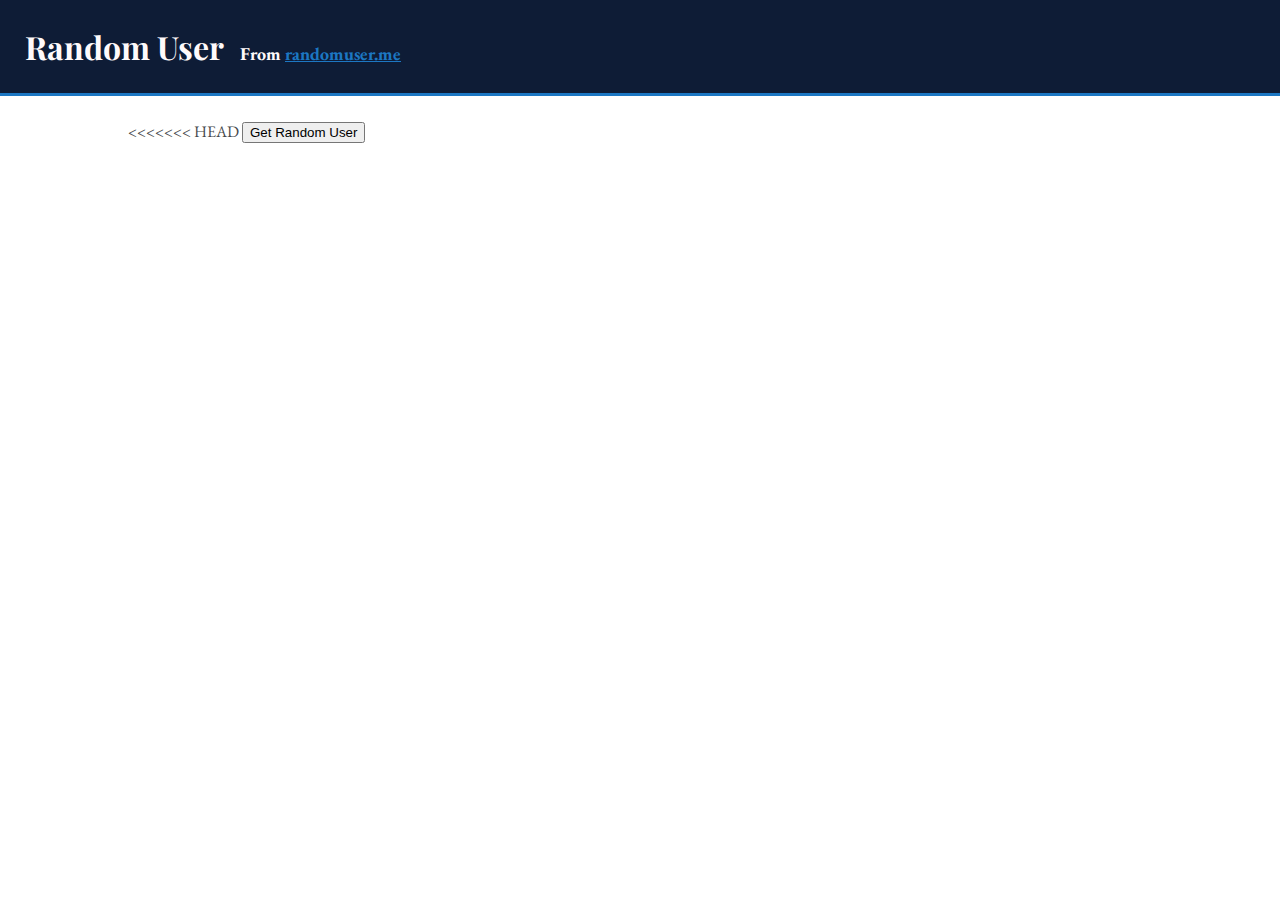
<file: M2/api-calls-fetch/index.html>
<!DOCTYPE html>
<html>
  <head>
    <meta charset="utf-8" />
    <meta name="viewport" content="width=device-width" />
    <title>Random User</title>
    <link href="style.css" rel="stylesheet" type="text/css" />
    <script defer src="script.js"></script>
  </head>

  <body>
    <header>
      <h1>
        Random User
        <span> From <a href="https://randomuser.me">randomuser.me</a> </span>
      </h1>
    </header>

    <main>
<<<<<<< HEAD
      <!-- Button to handle user event fetch api -->
      <button type="submit">Get Random User</button>
      <section class="people">
        <!-- <section class="card">
          <img
            src="https://randomuser.me/api/portraits/men/83.jpg"
            alt="Victor Gonzolez"
          />
          <h2>Albert Christensen</h2>
          <p>dilza.nascimento@example.com</p>
        </section> -->
        <!-- Display user here -->
      </section>
      <section style="display: none" class="error">
        <!-- Display errors here -->
        <!-- <section class="error-message">
          <p>Something went wrong!</p>
          <p>{this is where we print the error}</p>
=======
      <button type="submit">
        <!-- user button to handle event fetch api data -->
        Get Random User
      </button>
      <section class="people">
        <!-- <section class="card">
          <img
            src="https://randomuser.me/api/portraits/women/26.jpg"
            alt="Mr Jeremy Ruiz"
          />
          <h2>Mr Jeremy Ruiz</h2>
          <p>sebastian.mason@example.com</p>
        </section> -->
        <!-- display random user here -->
      </section>
      <section style="display: none" class="error">
        <!-- display error here -->
        <!-- <section class="error-message">
          <p>Something went wrong!</p>
          <p>{this is where we will print the error}</p>
>>>>>>> 0d3d0506720d7ae5c5afcea1c6f3e6c7f0ea4457
        </section> -->
      </section>
    </main>
  </body>
</html>
</file>
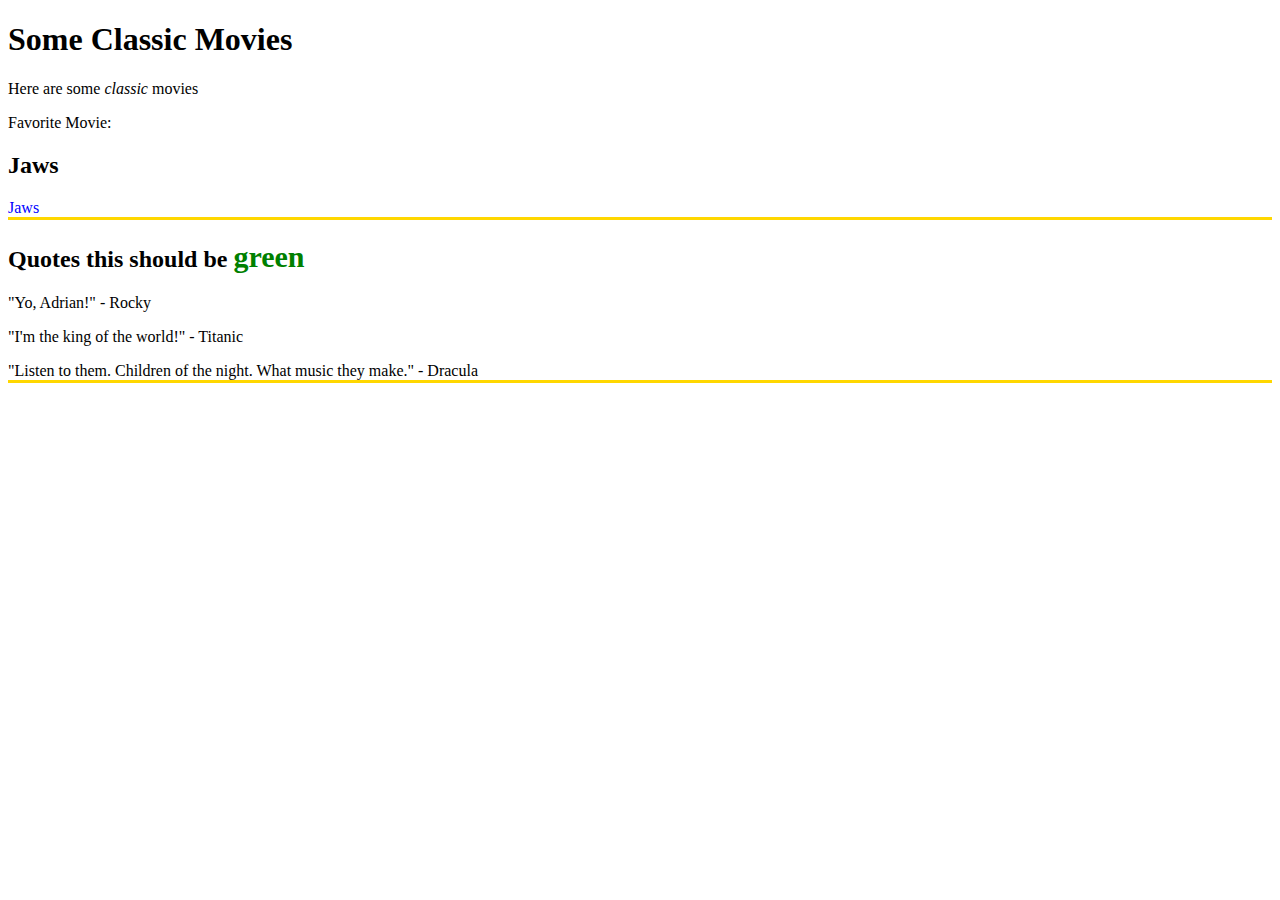
<file: M2/css-selectors/index.html>
<!DOCTYPE html>
<html lang="en">
  <head>
    <meta charset="UTF-8" />
    <meta http-equiv="X-UA-Compatible" content="IE=edge" />
    <meta name="viewport" content="width=device-width, initial-scale=1.0" />
    <link rel="stylesheet" href="style.css" />
    <title>Classic Movies</title>
  </head>
  <body>
    <h1 class="movie-title">Some Classic Movies</h1>
    <p>Here are some <em>classic</em> movies</p>

    <div class="favorite-movie">
      <h2 class="movie-title">Jaws</h2>
      <p id="jaws" class="important-quote">Jaws</p>
    </div>

    <div class="quotes">
      <h2>
        Quotes
        <span>this should be <span class="movie-title">green</span> </span>
      </h2>
      <p class="active movie-quote rocky">"Yo, Adrian!" <span>- Rocky</span></p>
      <p class="movie-quote titanic">
        "I'm the king of the world!" <span>- Titanic</span>
      </p>
      <p class="movie-quote dracula important-quote">
        "Listen to them. Children of the night. What music they make."
        <span>- Dracula</span>
      </p>
    </div>
  </body>
</html>
</file>
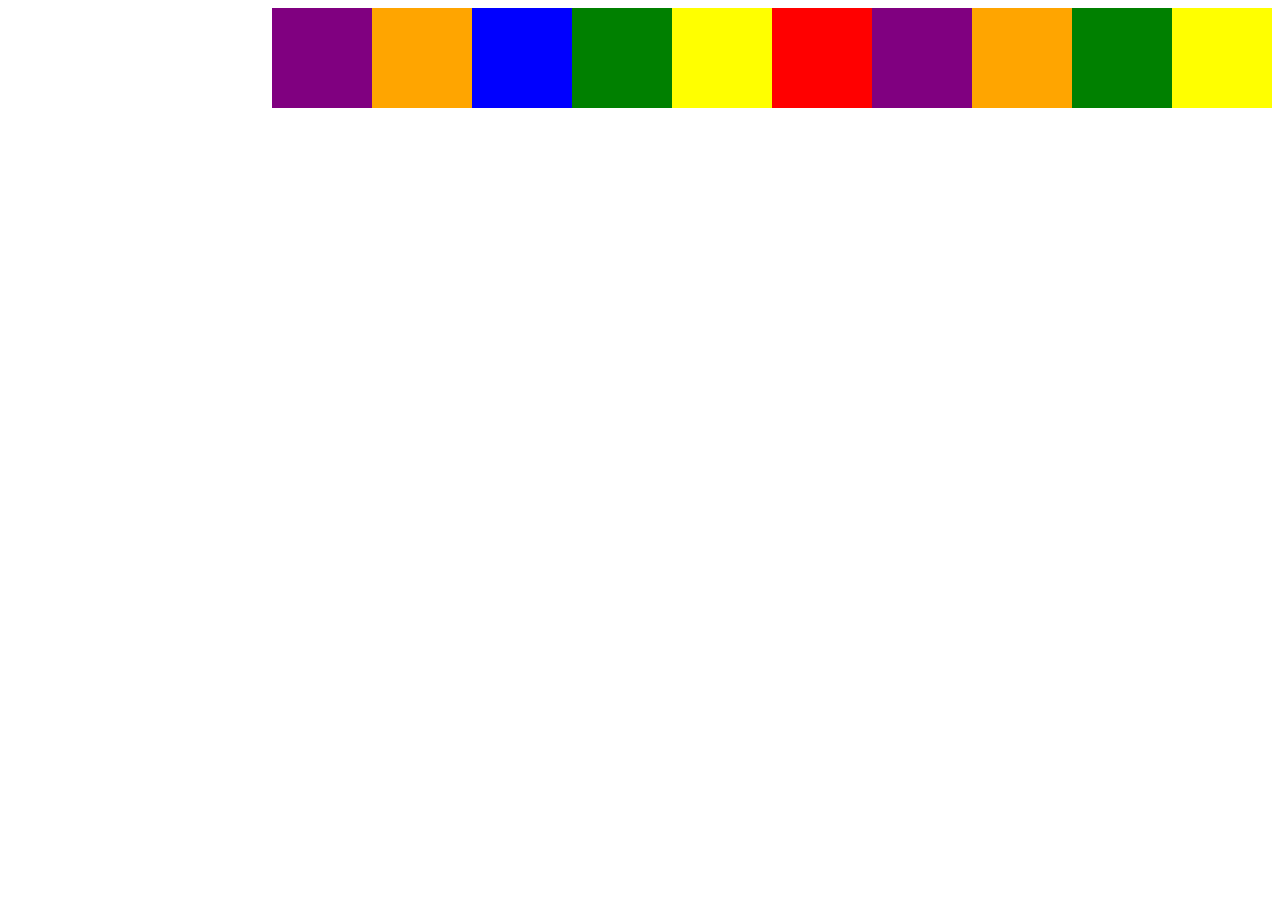
<file: M2/flex-box/index.html>
<!DOCTYPE html>
<html lang="en">
  <head>
    <meta charset="UTF-8" />
    <meta http-equiv="X-UA-Compatible" content="IE=edge" />
    <link rel="stylesheet" href="style.css" />
    <meta name="viewport" content="width=device-width, initial-scale=1.0" />
    <title>Document</title>
  </head>
  <body>
    <section class="flex-container">
      <div class="flex-item purple"></div>
      <div class="flex-item orange"></div>
      <div class="flex-item blue"></div>
      <div class="flex-item green"></div>
      <div class="flex-item yellow"></div>
      <div class="flex-item red"></div>
      <div class="flex-item purple"></div>
      <div class="flex-item orange"></div>
      <div class="flex-item green"></div>
      <div class="flex-item yellow"></div>
    </section>
  </body>
</html>
</file>
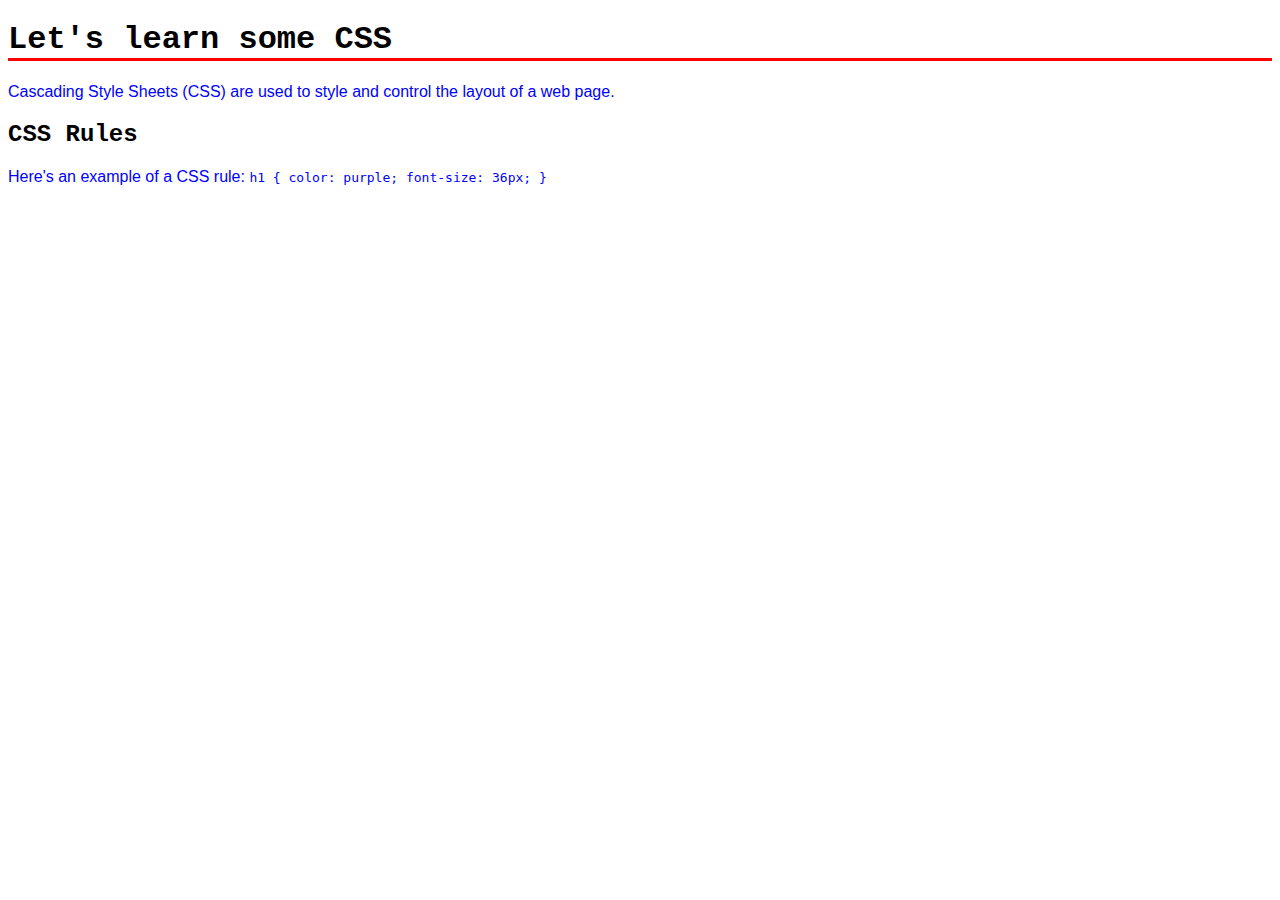
<file: M2/intro-css/index.html>
<!DOCTYPE html>
<html lang="en">
  <head>
    <meta charset="UTF-8" />
    <meta http-equiv="X-UA-Compatible" content="IE=edge" />
    <meta name="viewport" content="width=device-width, initial-scale=1.0" />
    <link rel="stylesheet" href="styles.css" />
    <style>
      h2 {
        font-family: "Courier New", Courier, monospace;
      }
    </style>
    <title>Intro to CSS</title>
  </head>
  <body>
    <h1>Let's learn some CSS</h1>
    <p>
      Cascading Style Sheets (CSS) are used to style and control the layout of a
      web page.
    </p>
    <h2>CSS Rules</h2>
    <p>
      Here's an example of a CSS rule:
      <code> h1 { color: purple; font-size: 36px; } </code>
    </p>
  </body>
</html>
</file>
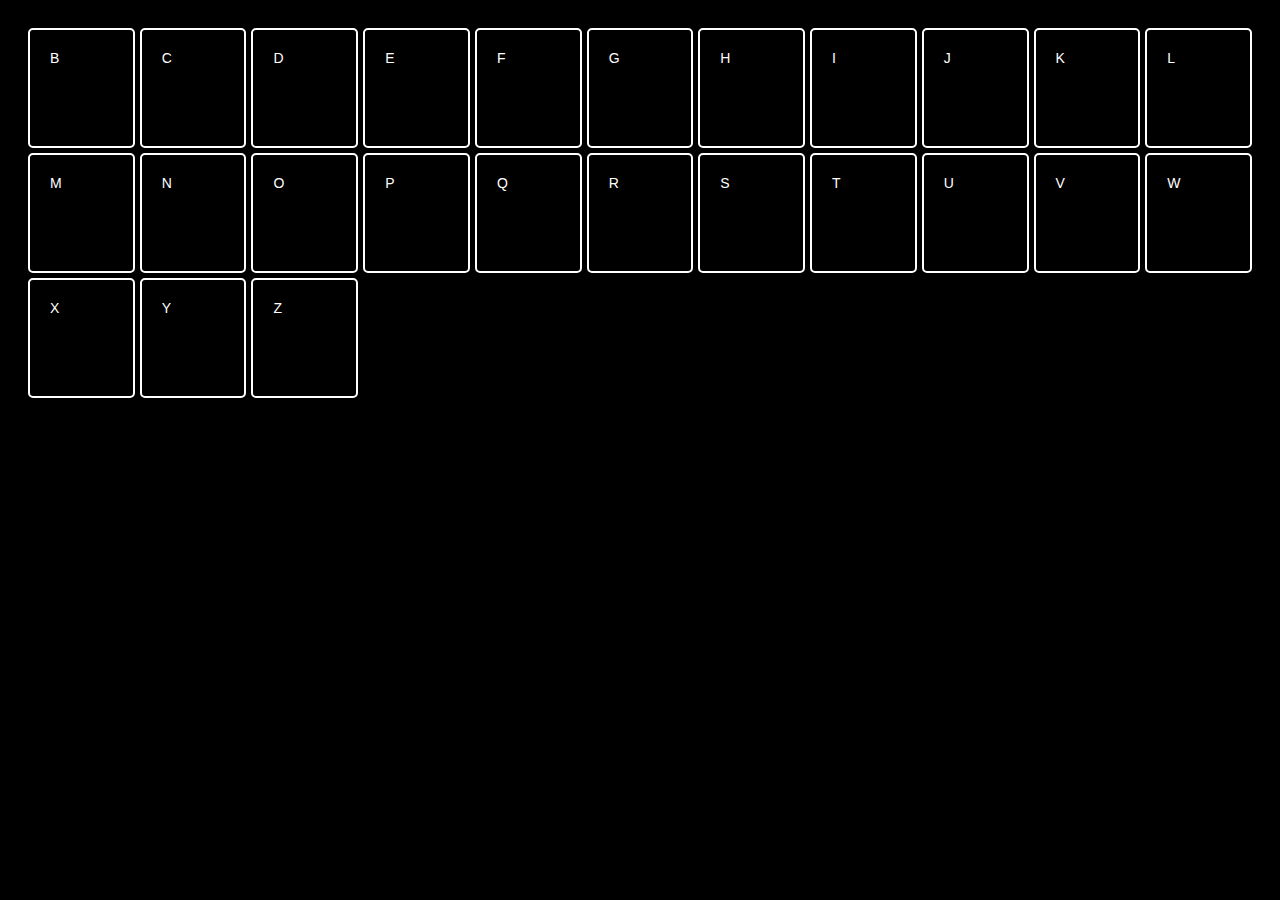
<file: M2/reading-deleting-dom-elements/index.html>
<!DOCTYPE html>
<html lang="en">
  <head>
    <meta charset="UTF-8" />
    <meta http-equiv="X-UA-Compatible" content="IE=edge" />
    <meta name="viewport" content="width=device-width, initial-scale=1.0" />
    <link rel="stylesheet" href="style.css" />
    <script defer src="./script.js"></script>
    <title>Document</title>
  </head>
  <body>
    <section>
      <div class="wrapper">
        <span class="box a">
          A
          <p>p tag text value</p>
          <p>
            p tag text value
            <strong> strong text value </strong>
          </p>
        </span>
        <span class="box b">B</span>
        <span class="box c">C</span>
        <span class="box d">D</span>
        <span class="box e">E</span>
        <span class="box f">F</span>
        <span class="box g">G</span>
        <span class="box h">H</span>
        <span class="box i">I</span>
        <span class="box j">J</span>
        <span class="box k">K</span>
        <span class="box l">L</span>
        <span class="box m">M</span>
        <span class="box n">N</span>
        <span class="box o">O</span>
        <span class="box p">P</span>
        <span class="box q">Q</span>
        <span class="box r">R</span>
        <span class="box s">S</span>
        <span class="box t">T</span>
        <span class="box u">U</span>
        <span class="box v">V</span>
        <span class="box w">W</span>
        <span class="box x">X</span>
        <span class="box y">Y</span>
        <span class="box z">Z</span>
      </div>
    </section>
  </body>
</html>
</file>
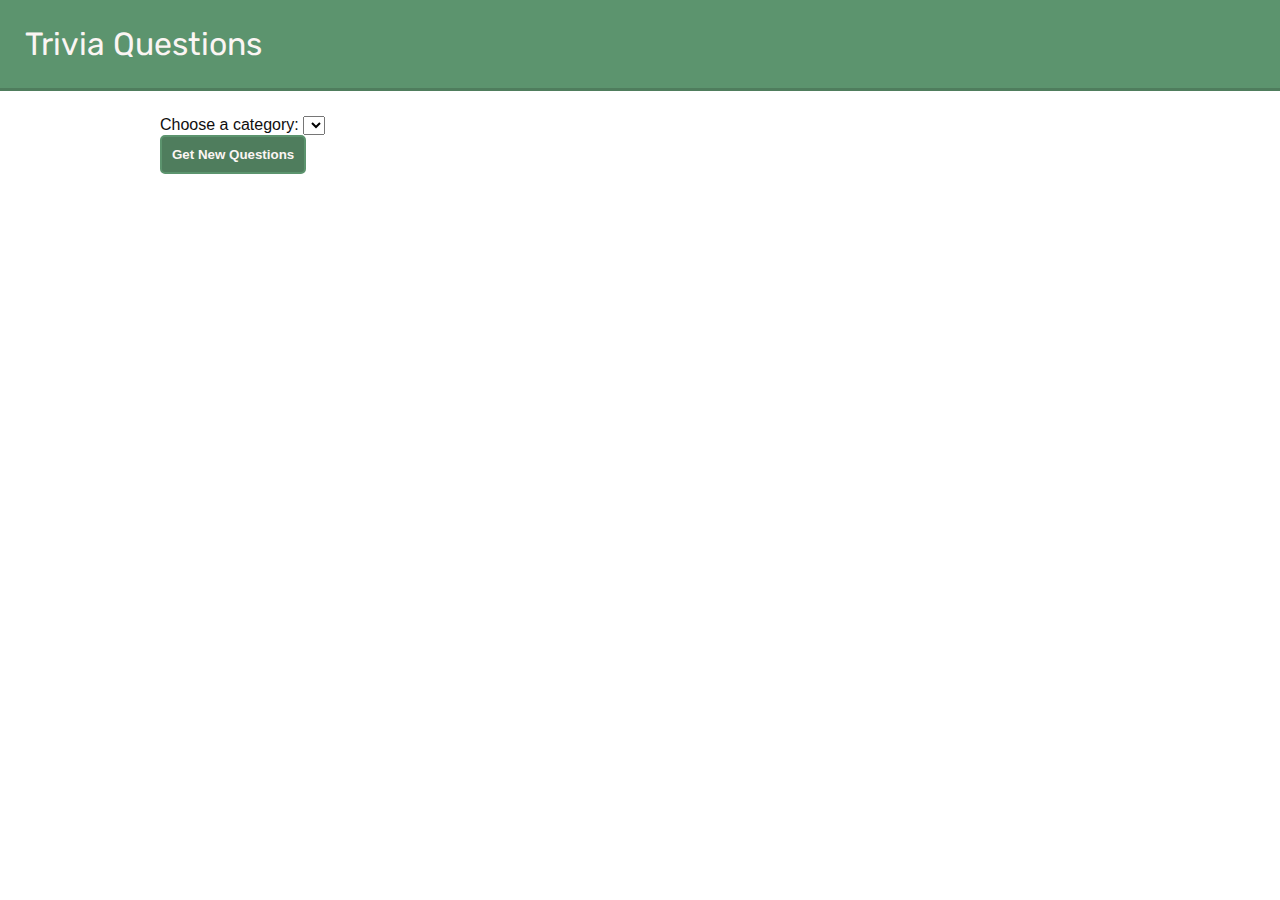
<file: M2/api-calls-fetch/api-calls-with-fetch_lab-solution/index.html>
<!DOCTYPE html>
<html lang="en">
  <head>
    <meta charset="UTF-8" />
    <meta http-equiv="X-UA-Compatible" content="IE=edge" />
    <meta name="viewport" content="width=device-width, initial-scale=1.0" />
    <title>Trivia Questions</title>
    <link rel="stylesheet" href="style.css" />
    <script defer src="./main.js"></script>
  </head>
  <body>
    <header>
      <h1>Trivia Questions</h1>
    </header>
    <section class="centered">
      <form id="get-questions">
        <!-- TODO: bonus add label + input for drop down question category selection -->
        <label for="category">Choose a category:</label>
        <select name="category"></select>
        <button type="submit">Get New Questions</button>
      </form>
    </section>
    <main class="centered">
      <!-- Your `.card` elements should show up here. -->
      <!-- TODO: bonus add an id to each question card -->
      <!-- <article class="card">
        <h2>CATEGORY</h2>
        <p>QUESTION</p>
        <p>DIFFICULTY</p> -->
      <!-- TODO: bonus add correct + incorrect answers as p tags here -->
      <!-- <button>Show Answer</button> -->
      <!-- TODO: bonus add event handler to update correct answer's css when "show answer" button is clicked -->
      <!-- <p class="hidden">CORRECT ANSWER</p> -->
      <!-- </article> -->
    </main>
  </body>
</html>
</file>
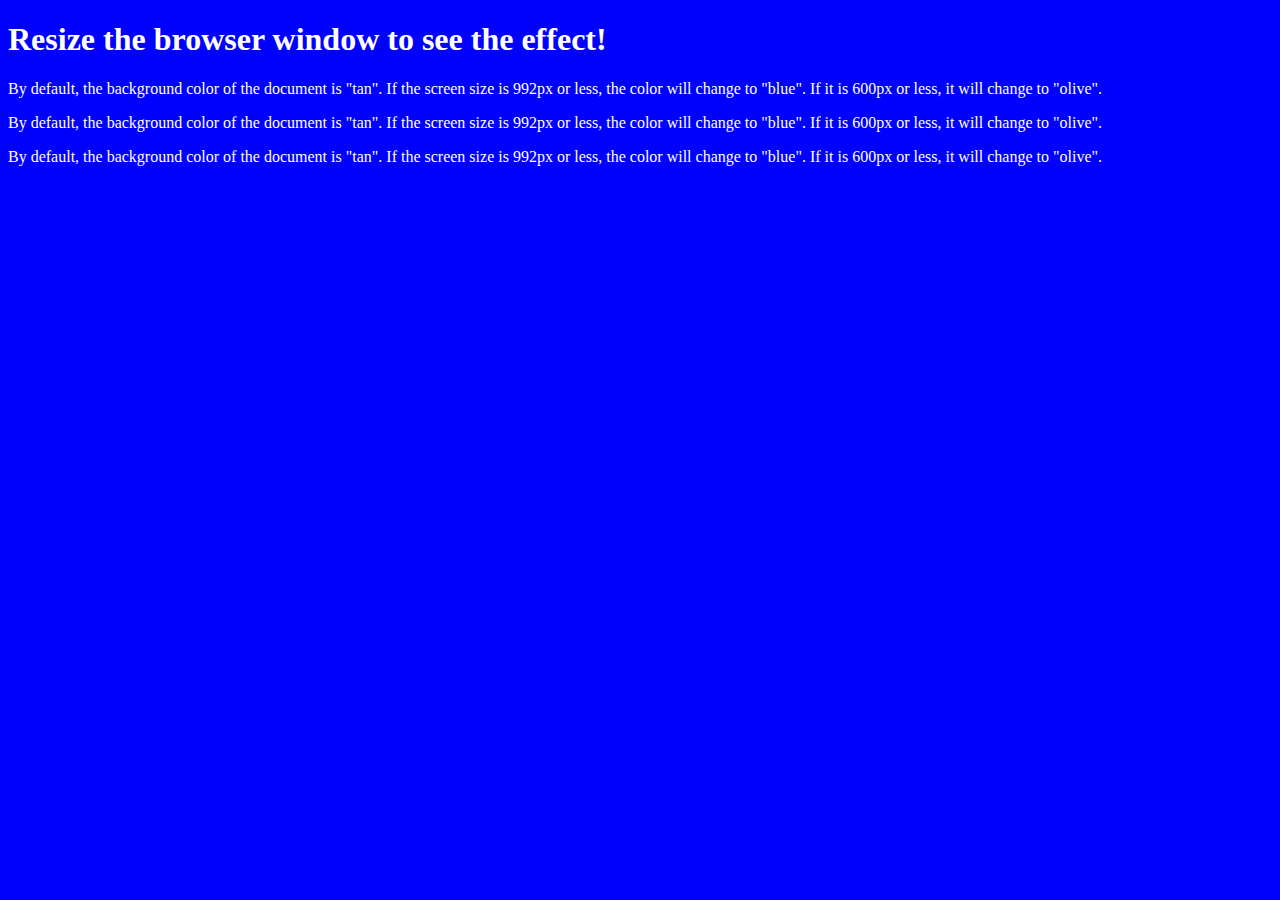
<file: M2/media-queries/activity/index.html>
<!DOCTYPE html>
<html>
  <head>
    <link rel="stylesheet" href="styles.css" />
  </head>
  <body>
    <h1>Resize the browser window to see the effect!</h1>
    <p>
      By default, the background color of the document is "tan". If the screen
      size is 992px or less, the color will change to "blue". If it is 600px or
      less, it will change to "olive".
    </p>
    <p>
      By default, the background color of the document is "tan". If the screen
      size is 992px or less, the color will change to "blue". If it is 600px or
      less, it will change to "olive".
    </p>
    <p>
      By default, the background color of the document is "tan". If the screen
      size is 992px or less, the color will change to "blue". If it is 600px or
      less, it will change to "olive".
    </p>
  </body>
</html>
</file>
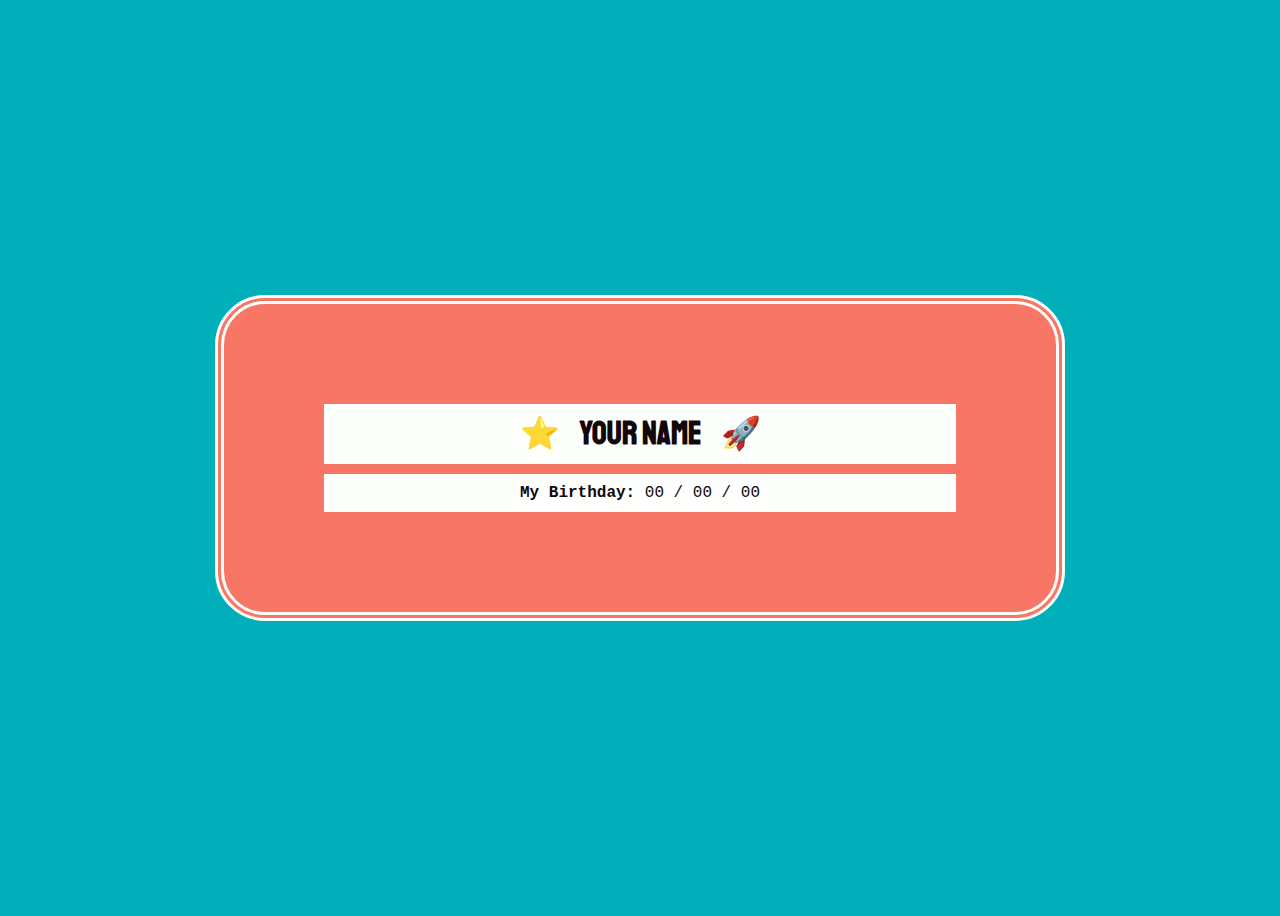
<file: M2/reading-deleting-dom-elements/activity/index.html>
<!DOCTYPE html>
<html>
  <head>
    <meta charset="utf-8" />
    <meta name="viewport" content="width=device-width" />
    <title>repl.it</title>
    <link href="style.css" rel="stylesheet" type="text/css" />
    <script defer src="script.js"></script>
  </head>

  <body>
    <main>
      <h1>
        <span class="emoji">⭐️</span>
        YOUR NAME
        <span class="emoji">🚀️️</span>
      </h1>
      <p>
        <span class="label">My Birthday:</span>
        00 / 00 / 00
      </p>
    </main>
  </body>
</html>
</file>
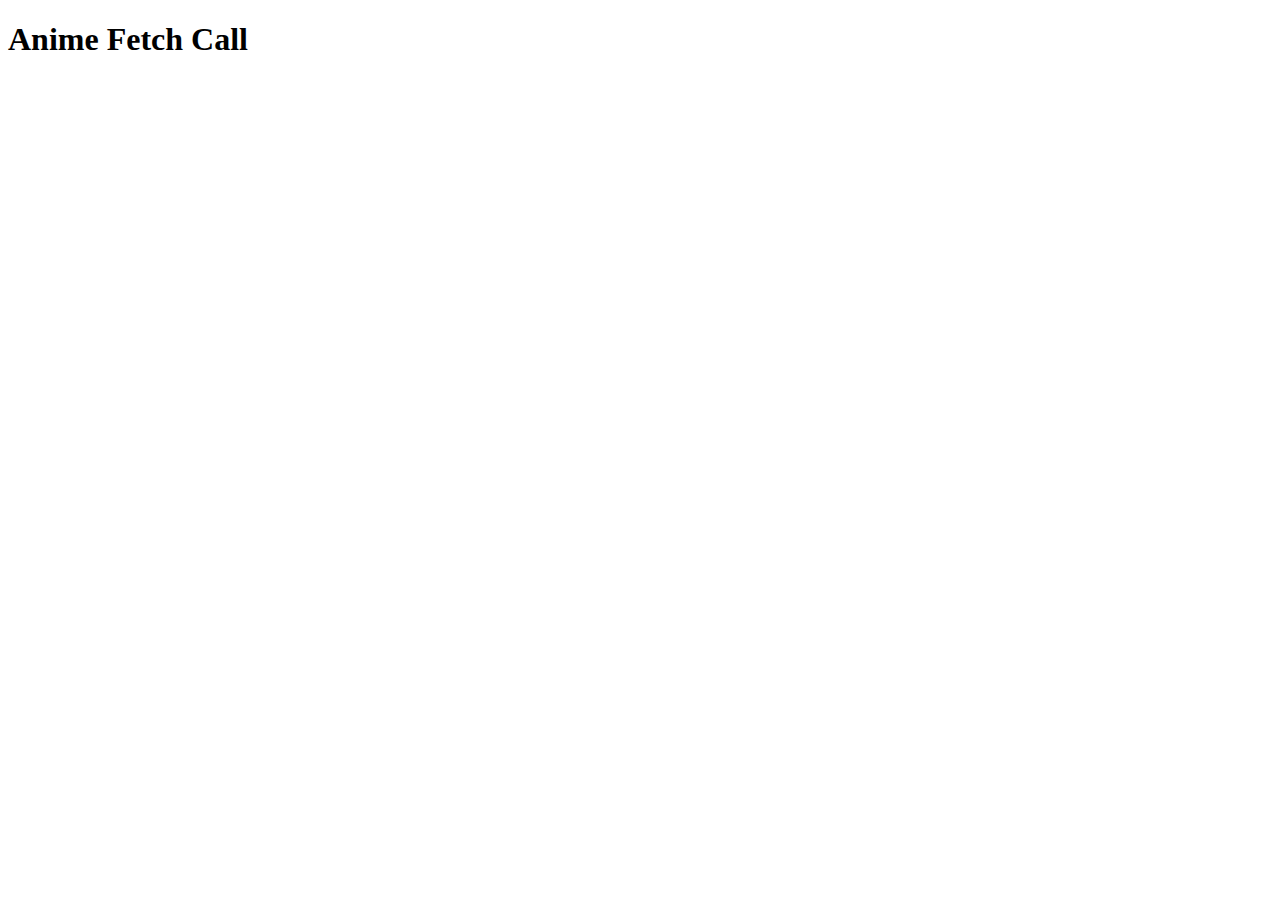
<file: M2/api-calls-fetch/activity/anime-api/index.html>
<!DOCTYPE html>
<html>
  <head>
    <meta charset="utf-8" />
    <meta name="viewport" content="width=device-width" />
    <title>Random User</title>
    <script defer src="script.js"></script>
  </head>

  <body>
    <h1>Anime Fetch Call</h1>
  </body>
</html>
</file>
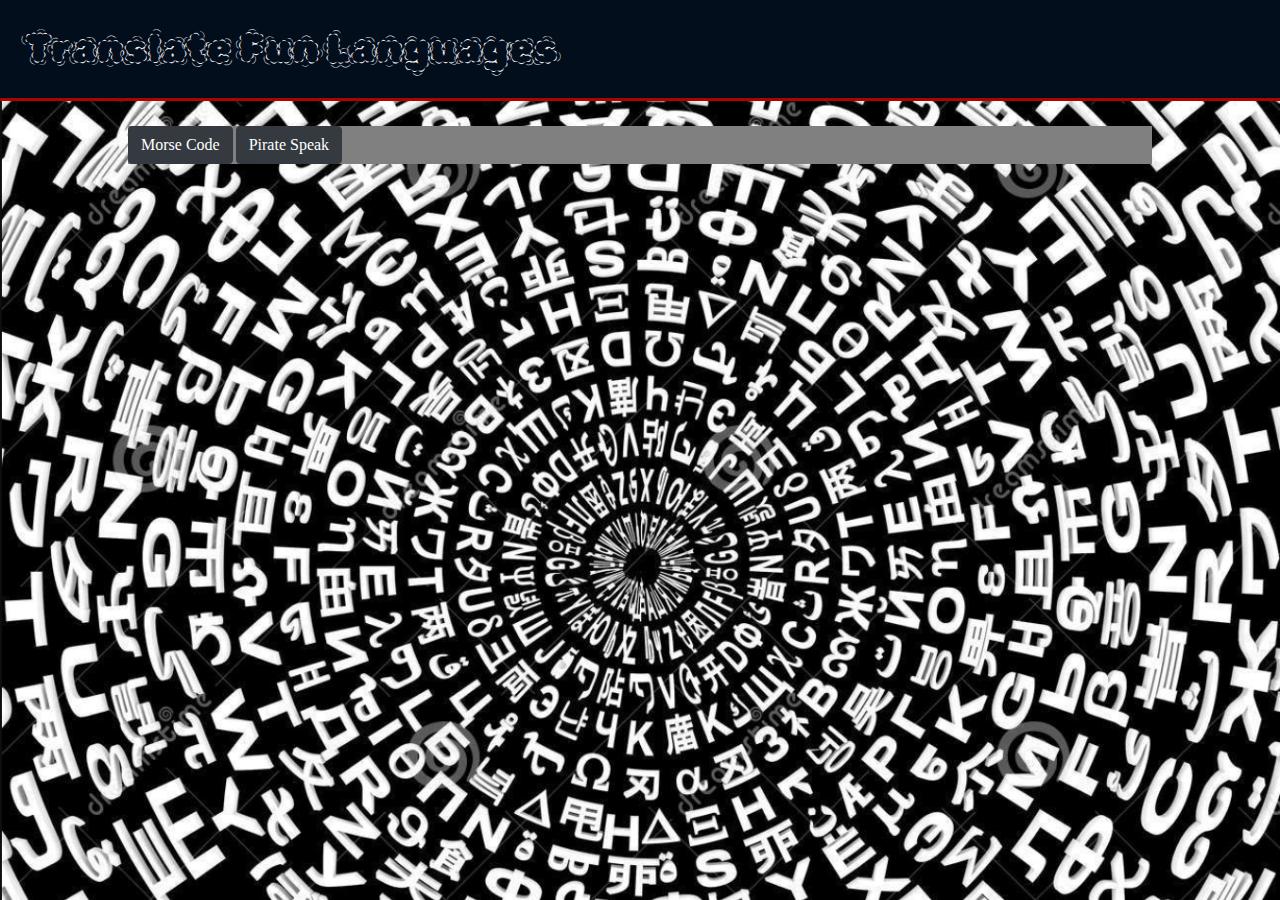
<file: M2/api-calls-fetch/activity/fun-translator/index.html>
<!DOCTYPE html>
<html>
  <head>
    <meta charset="utf-8" />
    <meta
      name="viewport"
      content="width=device-width, initial-scale=1, shrink-to-fit=no"
    />
    <title>Fun Translator</title>
    <link
      rel="stylesheet"
      href="https://cdn.jsdelivr.net/npm/bootstrap@4.3.1/dist/css/bootstrap.min.css"
      integrity="sha384-ggOyR0iXCbMQv3Xipma34MD+dH/1fQ784/j6cY/iJTQUOhcWr7x9JvoRxT2MZw1T"
      crossorigin="anonymous"
    />
    <link rel="stylesheet" href="style.css" type="text/css" />
    <link rel="stylesheet" href="customFont/SunnySpells/stylesheet.css" type="text/css" charset="utf-8" />
    <script defer src="script.js"></script>
  </head>

  <body>
    <header>
      <h1>
        Translate Fun Languages
        <span>
          <!-- from:
          <a href="https://api.funtranslations.com/"> funtranslations.com</a>
        </span> -->
      </h1>
    </header>

    <main>
      <section id="TranslationSections">
        <!-- morse code section -->
        <button id="morseButton" class="btn btn-dark">Morse Code</button>
        <button id="pirateButton" class="btn btn-dark">Pirate Speak</button>
        <section id="morseSection">
          <h1>MORSE CODE TRANSLATOR</h1>
        </section>

        <!-- pirate section -->
        <section id="pirateSection">
          <h1>PIRATE TRANSLATOR</h1>
        </section>
      </section>
      <button id="translateButton" class="btn btn-success">TRANSLATE</button>
    </main>
    <script
      src="https://code.jquery.com/jquery-3.3.1.slim.min.js"
      integrity="sha384-q8i/X+965DzO0rT7abK41JStQIAqVgRVzpbzo5smXKp4YfRvH+8abtTE1Pi6jizo"
      crossorigin="anonymous"
    ></script>
    <script
      src="https://cdn.jsdelivr.net/npm/popper.js@1.14.7/dist/umd/popper.min.js"
      integrity="sha384-UO2eT0CpHqdSJQ6hJty5KVphtPhzWj9WO1clHTMGa3JDZwrnQq4sF86dIHNDz0W1"
      crossorigin="anonymous"
    ></script>
    <script
      src="https://cdn.jsdelivr.net/npm/bootstrap@4.3.1/dist/js/bootstrap.min.js"
      integrity="sha384-JjSmVgyd0p3pXB1rRibZUAYoIIy6OrQ6VrjIEaFf/nJGzIxFDsf4x0xIM+B07jRM"
      crossorigin="anonymous"
    ></script>
  </body>
</html>
</file>
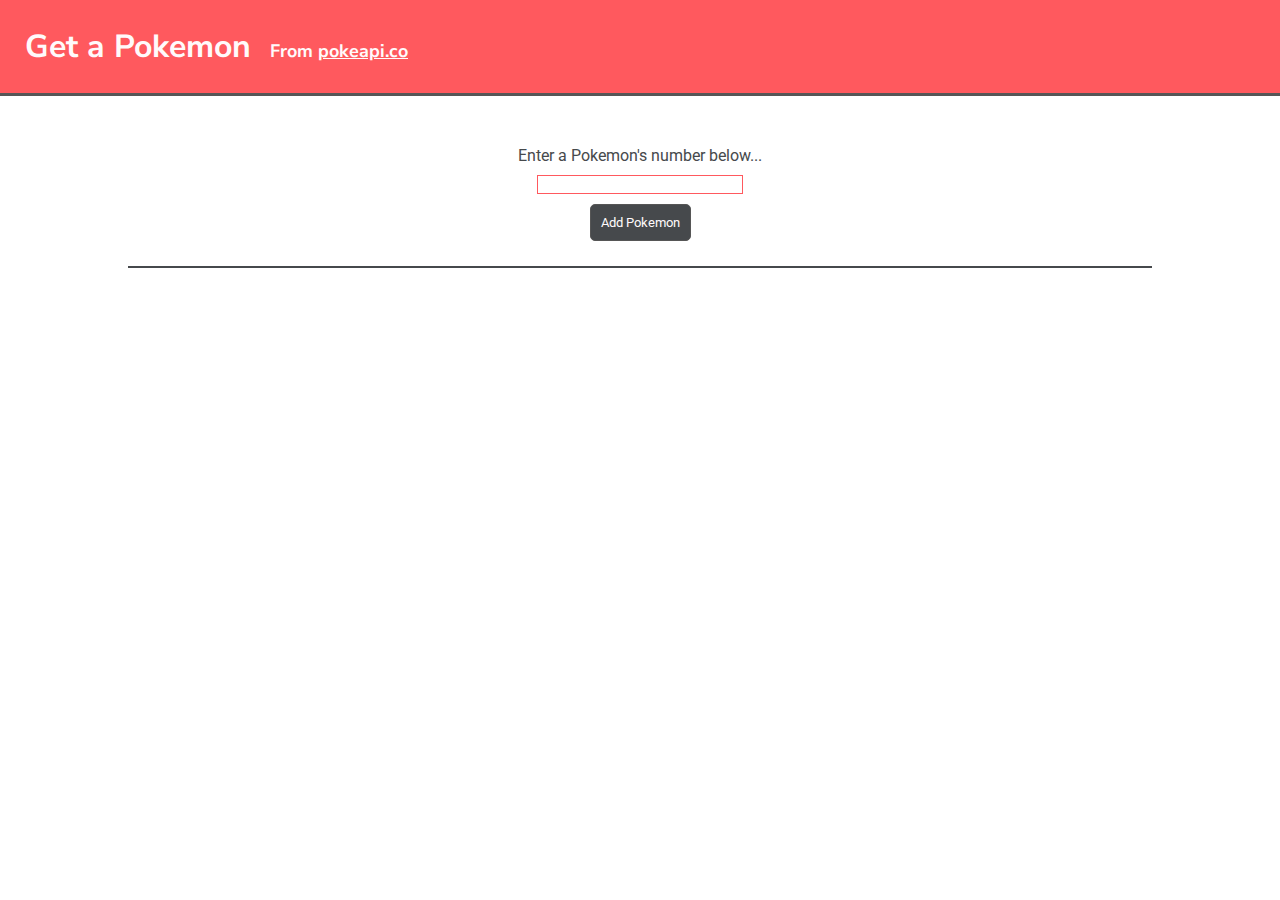
<file: M2/api-calls-fetch/activity/pokemon-api/index.html>
<!DOCTYPE html>
<html>
  <head>
    <meta charset="utf-8" />
    <meta name="viewport" content="width=device-width" />
    <title>Pokedex</title>
    <link href="style.css" rel="stylesheet" type="text/css" />
    <script defer src="script.js"></script>
  </head>

  <body>
    <header>
      <h1>
        Get a Pokemon
        <span> From <a href="https://pokeapi.co">pokeapi.co</a> </span>
      </h1>
    </header>

    <main>
      <form>
        <label>
          Enter a Pokemon's number below...
          <input id="pokemon-id" type="number" name="id" />
        </label>
        <button type="submit">Add Pokemon</button>
      </form>
      <section class="pokemon"></section>
    </main>
  </body>
</html>
</file>
<file: M2/api-calls-fetch/style.css>
@import url('https://fonts.googleapis.com/css2?family=EB+Garamond:ital,wght@0,400;0,700;1,400&family=Playfair+Display&display=swap');

html,
body {
  color: #46494c;
  font-family: 'EB Garamond', serif;
  margin: 0;
  padding: 0;
}

h1,
h2,
h3,
h4,
h5,
h6 {
  font-family: 'Playfair Display', serif;
  margin: 0;
}

header {
  background: #0e1c36;
  border-bottom: 3px solid #1c77c3;
  color: #fffafb;
}

header h1 {
  padding: 25px;
}

header h1 span {
  font-family: 'EB Garamond', serif;
  font-size: 18px;
  margin-left: 10px;
}

header a,
a:hover {
  color: #1c77c3;
}

main {
  margin: 25px auto;
  width: 80%;
}

.error {
  border: 3px solid #aa5042;
  padding: 25px;
  text-align: center;
}

.card {
  border: 3px solid #0e1c36;
  border-radius: 3px;
  margin: 0 auto;
  padding: 25px;
  text-align: center;
  width: 50%;
}

.card img {
  border: 3px solid #0e1c36;
  border-radius: 50%;
  margin-bottom: 5px;
}
</file>
<file: M2/css-selectors/style.css>
#jaws {
  color: blue;
}

.important-quote {
  border-bottom: 3px solid gold;
}

h2 .movie-title {
  font-size: 30px;
  color: green;
}

.favorite-movie::before {
  content: "Favorite Movie: ";
}
</file>
<file: M2/flex-box/style.css>
.flex-container {
  display: flex;
  justify-content: flex-end;
  height: 500px;
}

.flex-item {
  height: 100px;
  width: 100px;
}

.purple {
  background-color: purple;
}
.blue {
  background-color: blue;
}
.red {
  background-color: red;
}
.green {
  background-color: green;
}
.yellow {
  background-color: yellow;
}

.orange {
  background-color: orange;
}
</file>
<file: M2/intro-css/styles.css>
/* 1. */

h1 {
  font-family: Arial, Helvetica, sans-serif;
}

h1 {
  font-family: "Courier New", Courier, monospace;
  border-bottom: 3px solid red;
}

p {
  color: green;
  font-family: Helvetica, serif;
}

p {
  color: blue;
}

h2:hover {
  color: pink;
}

/* 3. */

/* p {
  background: yellow;
  height: 200px;
  overflow: scroll;
} */

/* 4. */

/* h1 {
  color: red;
  font-size: 10px;
}

h1 {
  font-size: 40px;
  font-weight: bold;
}  */
</file>
<file: M2/reading-deleting-dom-elements/style.css>
body {
  padding: 20px;
  font-family: Helvetica;
  background-color: black;
}

.wrapper {
  display: grid;
  grid-template-columns: repeat(auto-fill, minmax(100px, 1fr));
  justify-content: center;
  grid-gap: 5px;
  grid-auto-rows: minmax(120px, auto);
}

.box {
  background-color: black;
  color: white;
  padding: 20px;
  font-size: 14px;
  border-radius: 5px;
  border: 2px solid white;
}
</file>
<file: M2/api-calls-fetch/api-calls-with-fetch_lab-solution/style.css>
@import url('https://fonts.googleapis.com/css2?family=Rubik:wght@300;700&display=swap');

html,
body {
  color: #0f0e0e;
  font-family: Arial, Helvetica, sans-serif;
  margin: 0;
  padding: 0;
}

h1,
h2,
h3,
h4,
h5,
h6 {
  font-family: 'Rubik', sans-serif;
  font-weight: normal;
  margin: 0;
}

header {
  background: #5c946e;
  border-bottom: 3px solid #4f7d5d;
  color: #fbf5f3;
}

header h1 {
  padding: 25px;
}

header h1 span {
  font-family: 'EB Garamond', serif;
  font-size: 18px;
  margin-left: 10px;
}

.centered {
  display: grid;
  gap: 15px;
  grid-template-columns: repeat(3, 1fr);
  margin: 25px auto;
  width: 75%;
}

button {
  border: 2px solid #5c946e;
  border-radius: 5px;
  background: #4f7d5d;
  color: #fbf5f3;
  cursor: pointer;
  font-weight: bold;
  padding: 10px;
}

button:hover {
  border: 2px solid #4f7d5d;
  background: #5c946e;
}

.card {
  border: 3px solid #4f7d5d;
  padding: 25px;
}

.hard-card {
  border-color: #b20707;
}

.medium-card {
  border-color: #b29807;
}

.easy-card {
  border-color: #07b246;
}

.hidden {
  display: none;
}

.hard {
  color: #b20707;
  font-weight: bolder;
}

.medium {
  color: #b29807;
  font-weight: bolder;
}

.easy {
  color: #07b246;
  font-weight: bolder;
}

.correct {
  background-color: #a9e8bd;
  font-weight: bolder;
}
</file>
<file: M2/media-queries/activity/styles.css>
body {
  background-color: tan;
  color: black;
}

p {
  display: inline;
}

/* On screens that are 600px wide or less, the background color is olive */
@media (min-width: 600px) {
  body {
    background-color: olive;
    color: white;
  }
  p {
    display: grid;
  }
}

/* On screens that are 992px wide or less, the background color is blue */
@media (min-width: 992px) {
  body {
    background-color: blue;
    color: white;
  }
}
</file>
<file: M2/reading-deleting-dom-elements/activity/style.css>
@import url('https://fonts.googleapis.com/css2?family=Staatliches&display=swap');

html {
  color: #13070C;
  font-family: 'Courier New', Courier, monospace;
  text-align: center;
}

body {
  background: #00AFB9;
  display: flex;
  flex-direction: column;
  height: 100vh;
  justify-content: center;
}

main {
  align-self: center;
  background: #F87666;
  border: 9px double #FDFFFC;
  border-radius: 50px;
  display: inline-block;
  padding: 100px;
  width: 50%;
}

h1 {
  background: #FDFFFC;
  font-family: 'Staatliches', cursive;
  margin: 0 0 10px;
  padding: 10px;
}

span.emoji {
  margin: 0 15px;
}

p {
  background: #FDFFFC;
  margin: 0;
  padding: 10px;
}

span.label {
  font-weight: bold;
}
</file>
<file: M2/api-calls-fetch/activity/fun-translator/style.css>
@import url("https://fonts.googleapis.com/css2?family=Rubik+Puddles&display=swap");

@import url("https://fonts.googleapis.com/css2?family=Rubik&display=swap");

body {
  background-image: url("./public/TranslatorBackground.png");
  background-repeat: no-repeat;
  background-size: 100%;
}

html,
body {
  color: #2cad68;
  font-family: "Rubik Puddles", cursive;
  margin: 0;
  padding: 0;
}

a {
  font-family: "Rubik";
  font-size: 20px;
}

h1,
h2,
h3,
h4,
h5,
h6 {
  font-family: "Rubik Puddles", cursive;
  margin: 0;
}

header {
  background: #030e1d;
  border-bottom: 3px solid #ac0404;
  color: #fffafb;
}

header h1 {
  padding: 25px;
}

header h1 span {
  font-family: "Rubik Puddles", cursive;
  font-size: 30px;
  margin-left: 10px;
}

header a,
a:hover {
  color: #fffafb;
}

main {
  margin: 25px auto;
  /* text-align: center; */
  width: 80%;
}

form {
  border-bottom: 2px solid #2cad68;
  padding: 25px;
}

form input {
  border: 1px solid #599eff;
  display: block;
  margin: 10px auto;
  width: 200px;
}

form button {
  background: #2cad68;
  border: 1px solid #2cad68;
  border-radius: 5px;
  color: #fffafb;
  font-family: "Rubik Puddles", cursive;
  font-size: 20pxpx;
  padding: 10px;
}

.error {
  border: 3px solid #ff6459;
  margin-top: 25px;
  padding: 25px;
}

.error .message {
  color: #ff6459;
}

p {
  font-family: Arial, Helvetica, sans-serif;
}

#TranslationSections {
  color: white;
  background-color: grey;
}

#TranslationSections button {
  font-family: "Times New Roman", Times, serif;
}

#translateButton {
  font-family: "Lucida Sans", "Lucida Sans Regular", "Lucida Grande",
    "Lucida Sans Unicode", Geneva, Verdana, sans-serif;
}

#TranslationSections h1 {
  font-family: Arial, Helvetica, sans-serif;
  text-shadow: 4px 4px black;
  text-align: center;
  font-size: 50px;
}

textarea {
  width: 48%;
  height: 70vh;
  resize: none;
  font-family: "sunny_spellsregular";
}

.textToTranslate {
  margin-right: 1%;
  margin-left: 1%;
}

#translateButton {
  width: 100%;
  font-size: 80px;
}
</file>
<file: M2/api-calls-fetch/activity/fun-translator/customFont/SunnySpells/stylesheet.css>
/*! Generated by Font Squirrel (https://www.fontsquirrel.com) on April 8, 2022 */



@font-face {
    font-family: 'sunny_spellsregular';
    src: url('sunnyspellsregular-mv9ze-webfont.woff2') format('woff2'),
         url('sunnyspellsregular-mv9ze-webfont.woff') format('woff');
    font-weight: normal;
    font-style: normal;

}
</file>
<file: M2/api-calls-fetch/activity/pokemon-api/style.css>
@import url('https://fonts.googleapis.com/css2?family=Nunito+Sans:wght@200&family=Roboto&display=swap');

html,
body {
  color: #46494c;
  font-family: 'Roboto', sans-serif;
  margin: 0;
  padding: 0;
}

h1,
h2,
h3,
h4,
h5,
h6 {
  font-family: 'Nunito Sans', sans-serif;
  margin: 0;
}

header {
  background: #ff595e;
  border-bottom: 3px solid #565656;
  color: #fffafb;
}

header h1 {
  padding: 25px;
}

header h1 span {
  font-family: 'Nunito Sans', sans-serif;
  font-size: 18px;
  margin-left: 10px;
}

header a,
a:hover {
  color: #fffafb;
}

main {
  margin: 25px auto;
  text-align: center;
  width: 80%;
}

form {
  border-bottom: 2px solid #46494c;
  padding: 25px;
}

form input {
  border: 1px solid #ff595e;
  display: block;
  margin: 10px auto;
  width: 200px;
}

form button {
  background: #46494c;
  border: 1px solid #565656;
  border-radius: 5px;
  color: #fffafb;
  font-family: 'Roboto', sans-serif;
  font-size: 15pxpx;
  padding: 10px;
}

.error {
  border: 3px solid #ff595e;
  margin-top: 25px;
  padding: 25px;
}

.error .message {
  color: #ff595e;
}

.pokemon {
  display: grid;
  grid-template-columns: repeat(3, 1fr);
}

.pokemon article {
  margin: 0 auto;
  padding: 25px;
  text-align: center;
}

.pokemon h2 {
  font-size: 16px;
}

.pokemon img {
  border: 3px solid #ff595e;
  border-radius: 50%;
  height: 50px;
  object-fit: none;
  width: 50px;
}
</file>
